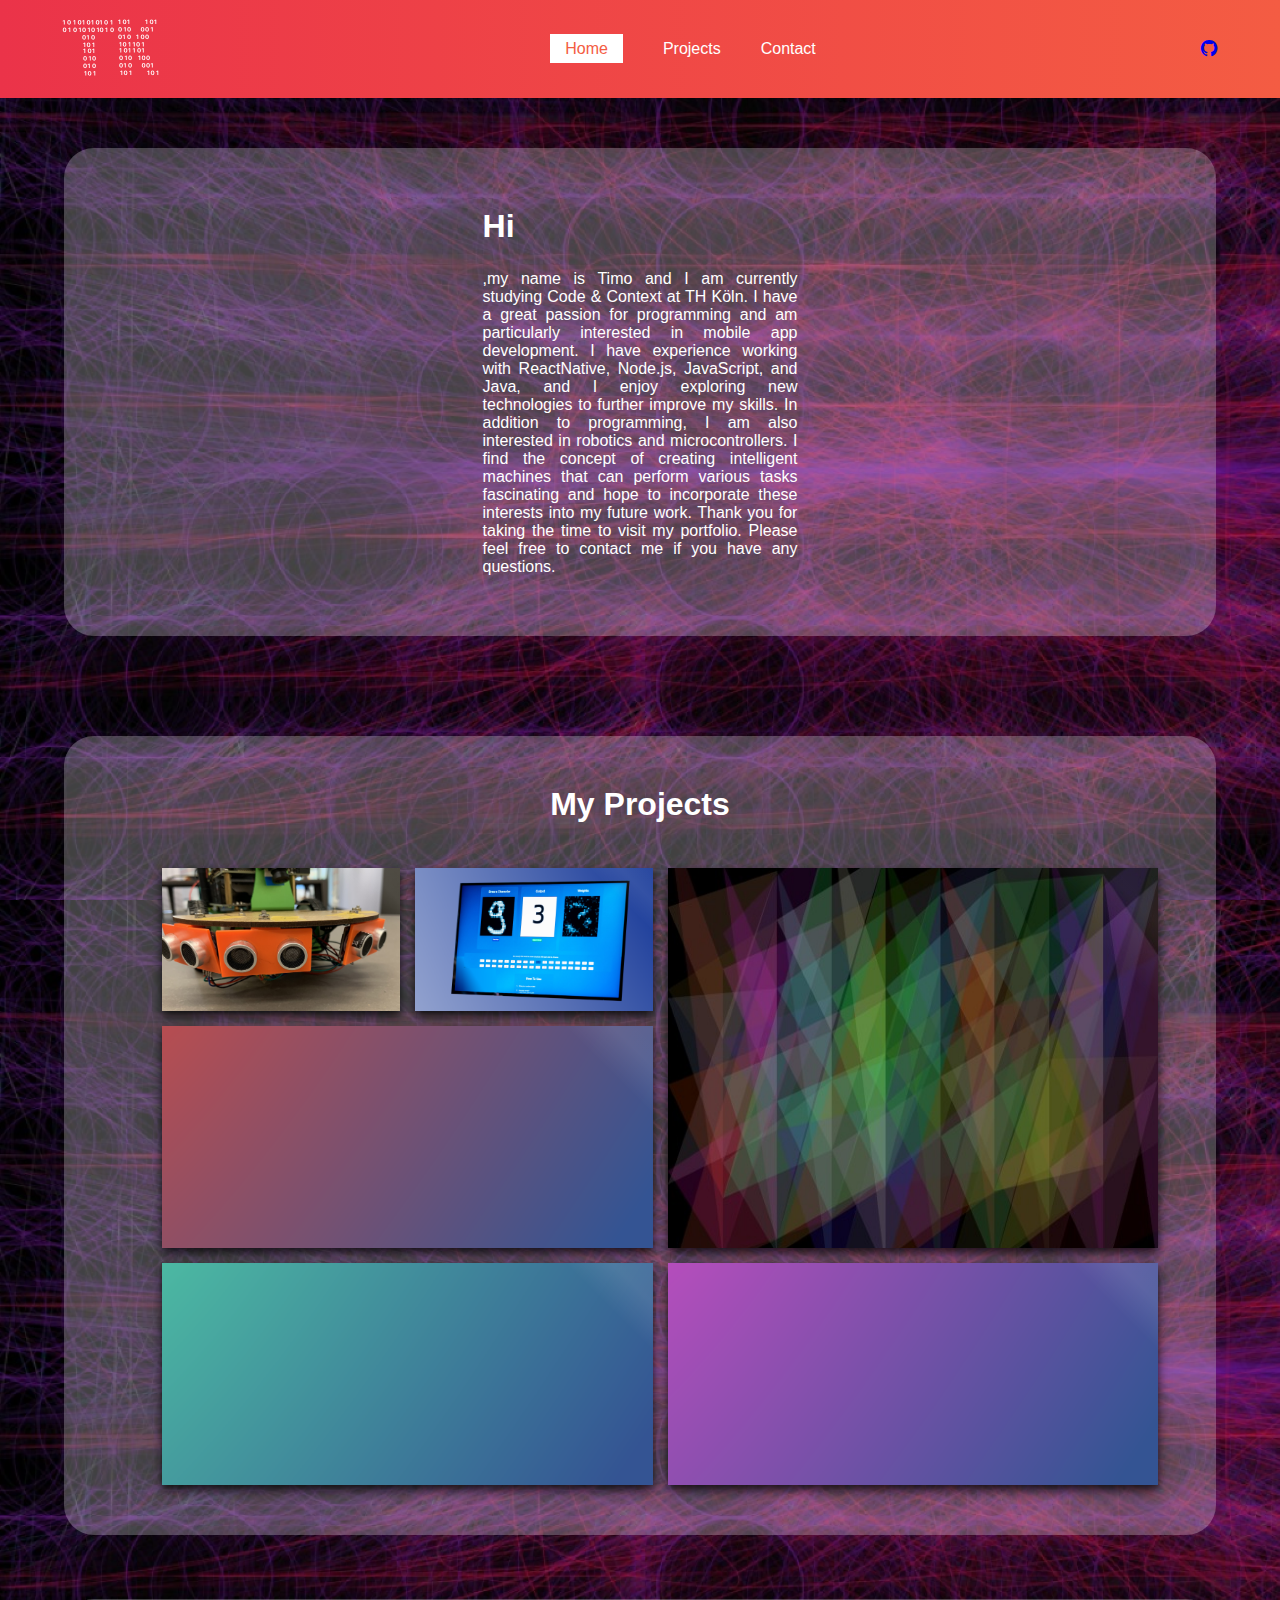
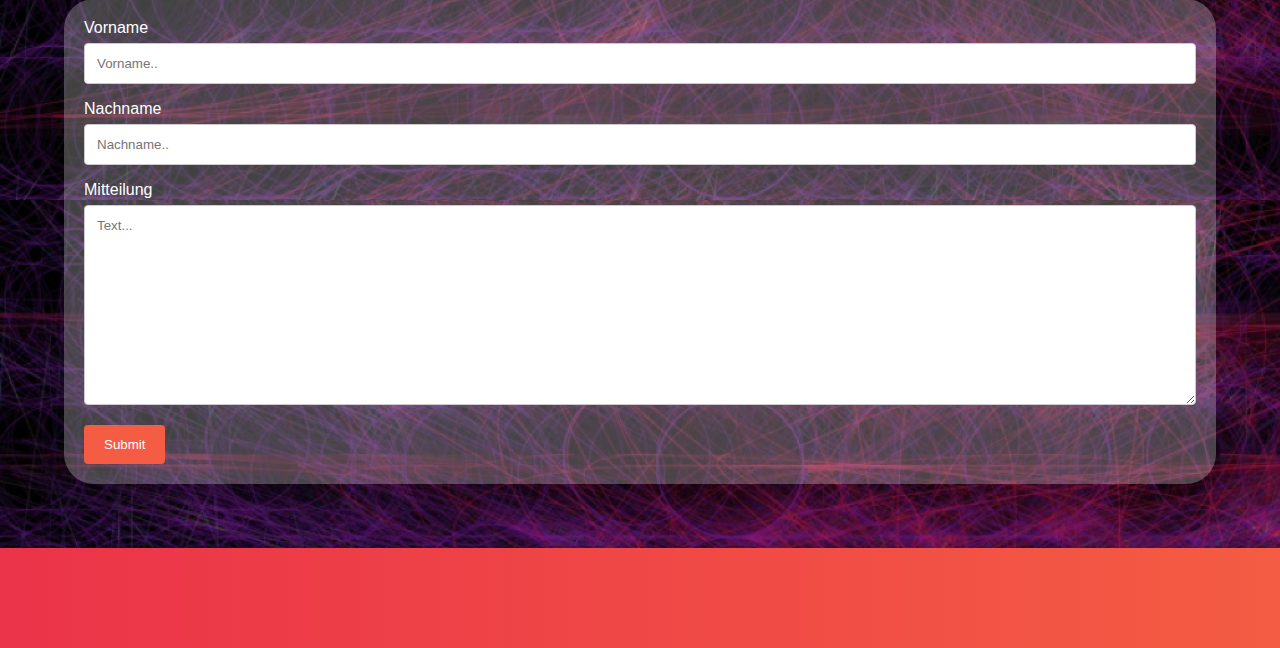
<file: index.html>
<!DOCTYPE html>
<html lang='en'>
  <head>
    <meta charset='UTF-8'/>
    <meta name="viewport" content="width=device-width, initial-scale=1">
    <title>Portfolio</title>
   <link rel='stylesheet' href='styles.css'/> 
   <link rel='stylesheet' href='projectCard.css'/> 

    <link href='https://unpkg.com/boxicons@2.1.4/css/boxicons.min.css' rel='stylesheet'>

  </head>

  <body>
   <!---nav start-->
   <nav>
    <img src="images/logo.png" id="logo">

    <ul class="navbar">
        <li><a href="#" class="active">Home</a></li>
        <li><a href="projects.html">Projects</a></li>
        <li><a href="contact.html">Contact</a></li>
    </ul>

    <div class="social-btn">
      <a href="https://github.com/timokue"><i class='bx bxl-github' ></i></a>
    </div>

    <i class='bx bx-menu-alt-left' id="menu-btn"></i>

   </nav>

   <!-- JavaScript Start -->
   <script type="text/javascript">
      const menu = document.querySelector('#menu-btn');
      const nav = document.querySelector('.navbar');

      menu.onclick = () => {
        nav.classList.toggle('mobile-menu');
        menu.classList.toggle('bx-x');
        document.body.classList.toggle('no-scroll');
      }
   </script> 
   <!--JavaScript End -->

   <div class="main-container">
   <div class="intro-container">
      <div class="title">
         <h1>Hi</h1>
      </div>
      <div class="main-text-container">
         <p>,my name is Timo and I am currently studying Code & Context at TH Köln. 
          I have a great passion for programming and am particularly interested in mobile app development. I have experience working with ReactNative, Node.js, JavaScript, and Java, and I enjoy exploring new technologies to further improve my skills.
          In addition to programming, I am also interested in robotics and microcontrollers. 
          I find the concept of creating intelligent machines that can perform various tasks fascinating and hope to incorporate these interests into my future work.
          Thank you for taking the time to visit my portfolio. 
          Please feel free to contact me if you have any questions.</p>
      </div>
    </div>

     <!-- <div>
        <img class="profile-image" src="images/profile-picture.jpg" id="profilePicture">
     </div> -->
    
   </div>

   <div class="project-container">
    <div class="inner-project-container">
    <div class="project-header">
      <h1>My Projects</h1>
    </div>
    <div class="gallery">




      <div class="cards">
   
        <div class="gallery__item gallery__item--1 card">
            <a href="projects.html#project1">
            <img src="images/project1/pe1.png" class="gallery__img" alt="Image 1">
            <figcaption>Robotics</figcaption>
            </a>
        </div>
      

        <figure class="gallery__item gallery__item--2 card">
            <a href="projects.html#project2">
            <img src="images/project2/ai1.png" class="gallery__img" alt="Image 2">
            <figcaption>AI</figcaption>
            </a>
        </figure>

      
        <figure class="gallery__item gallery__item--3 card">
          <a href="projects.html#project3">
           <img src="images/project3/gg2.png" class="gallery__img" alt="Image 3">
           <figcaption>Generative Art</figcaption>
          </a>
        </figure>

        <figure class="gallery__item gallery__item--4 card">
            <img src="images/project4/projectPlaceholder.png" class="gallery__img" alt="Image 4">
            <figcaption>Coming soon...</figcaption>
        </figure>

        <figure class="gallery__item gallery__item--5 card">

            <img src="images/project5/projectPlaceholder2.png" class="gallery__img" alt="Image 5">
            <figcaption>Coming soon...</figcaption>
        </figure>

        <figure class="gallery__item gallery__item--6 card">

            <img src="images/project6/projectPlaceholder3.png" class="gallery__img" alt="Image 6">
            <figcaption>Coming soon...</figcaption>
        </figure>
      </div>
 


    </div>
    </div>
   </div>


   <div class="container">
    <form action="https://formspree.io/f/mdovlwpv" method="POST">
  
      <label for="fname" class="label-text">Vorname</label>
      <input type="text" id="fname" name="firstName" placeholder="Vorname..">
  
      <label for="lname" class="label-text">Nachname</label>
      <input type="text" id="lname" name="lastName" placeholder="Nachname..">
  
      <label for="subject" class="label-text">Mitteilung</label>
      <textarea id="message" name="message" placeholder="Text..." style="height:200px"></textarea>
  
      <input type="submit" value="Submit">
  
    </form>
   </div>

   <div class="footer">

   </div>
   
  </body>

</html>
</file>
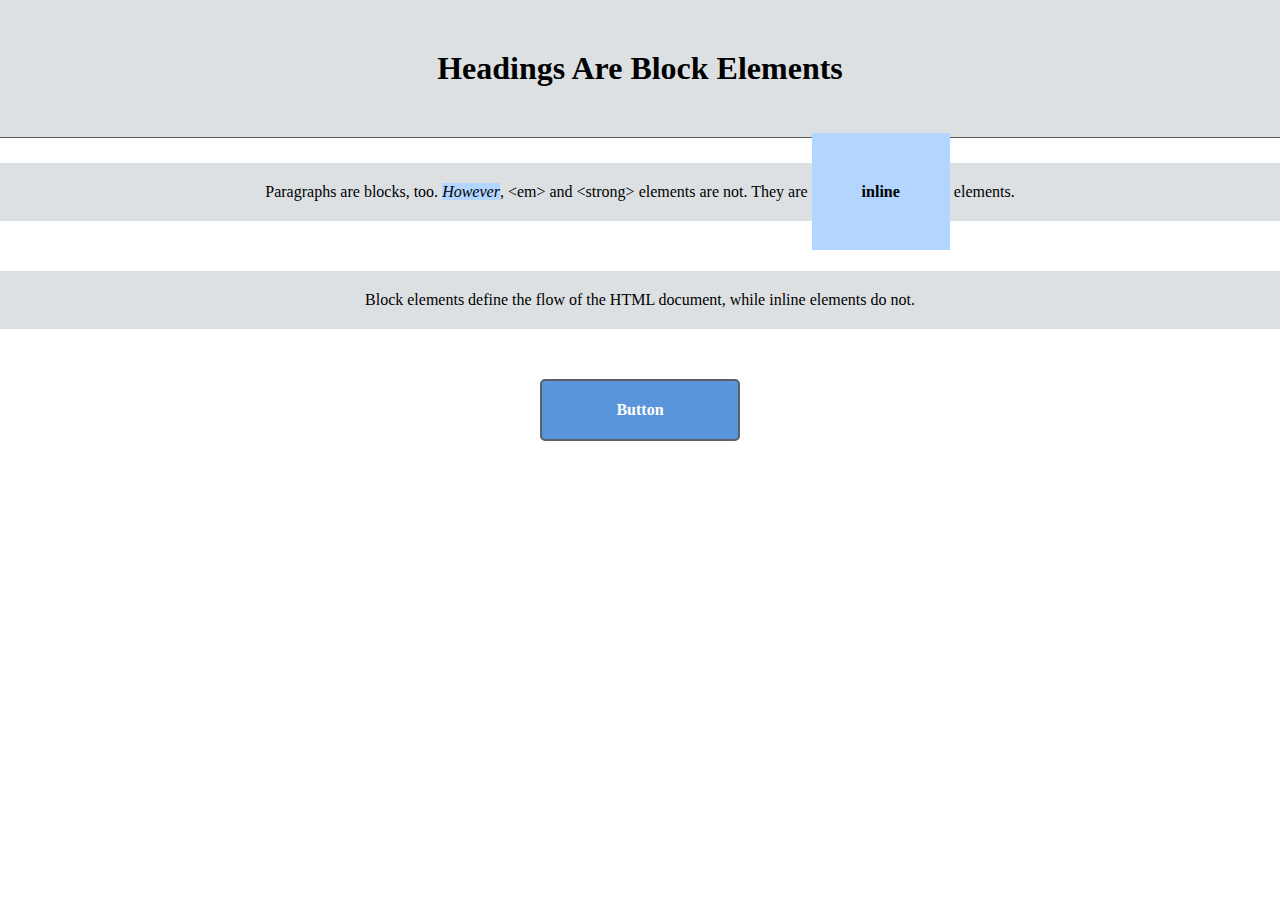
<file: css-box-model/boxes.html>
<!DOCTYPE html>
<html lang='en'>
  <head>
    <meta charset='UTF-8'/>
    <title>Boxes Are Easy!</title>
    <link rel='stylesheet' href='box-styles.css'/>
  </head>
  <body>
    <h1>Headings Are Block Elements</h1>

    <p>Paragraphs are blocks, too. <em>However</em>, &lt;em&gt; and &lt;strong&gt;
       elements are not. They are <strong>inline</strong> elements.</p>

    <p>Block elements define the flow of the HTML document, while inline elements
       do not.</p>

       <div>Button</div>
  </body>
</html>
</file>
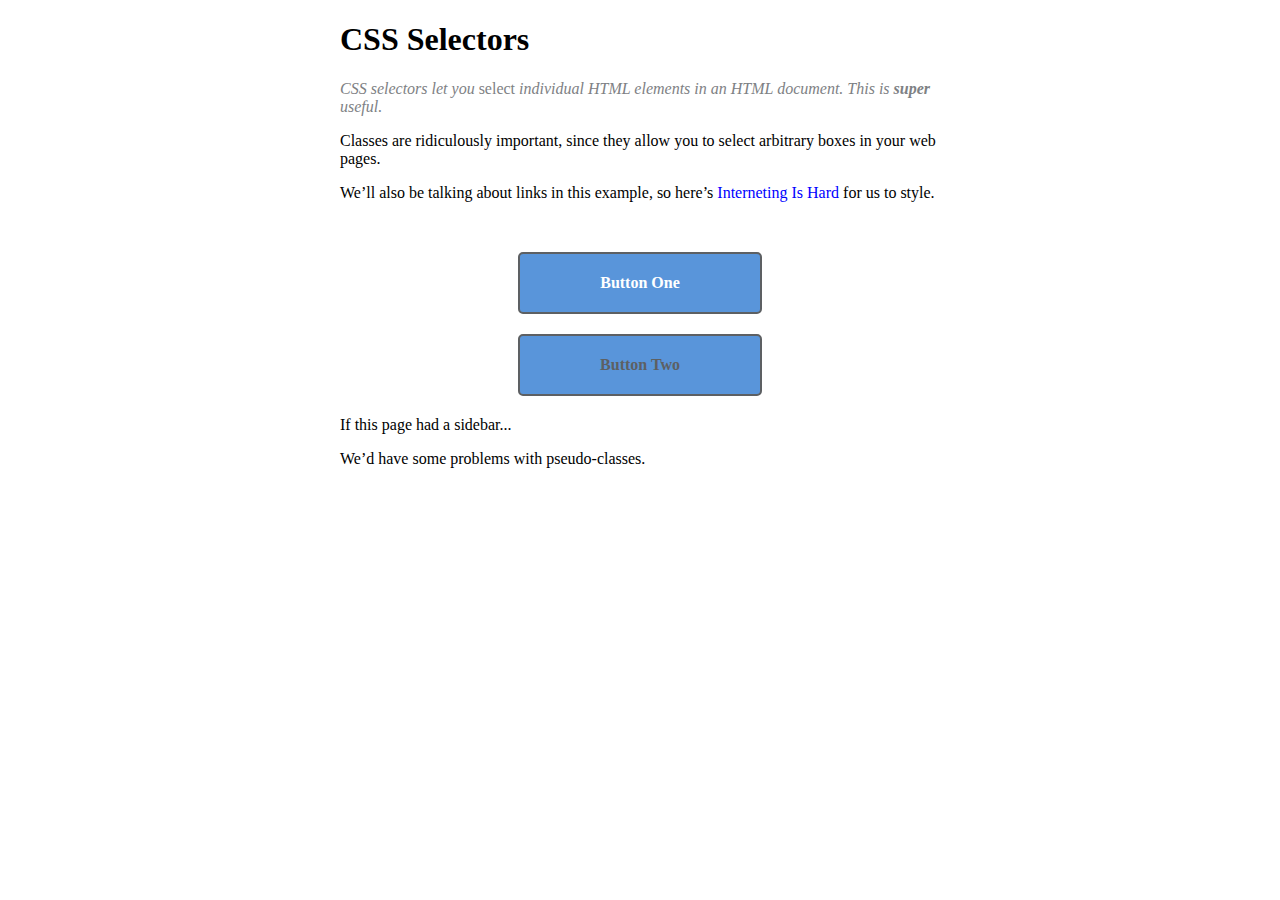
<file: css-selectors/selectors.html>
<!DOCTYPE html>
<html lang='en'>
  <head>
    <meta charset='UTF-8'/>
    <title>CSS Selectors</title>
    <link rel='stylesheet' href='styles.css'/>
  </head>
  <body>
    <div class='page'>
    <h1>CSS Selectors</h1>

    <p class='synopsis'>CSS selectors let you <em>select</em> individual HTML elements in an HTML
       document. This is <strong>super</strong> useful.</p>

    <p>Classes are ridiculously important, since they allow you to select
       arbitrary boxes in your web pages.</p>

    <p>We’ll also be talking about links in this example, so here’s
       <a href='https://internetingishard.com'>Interneting Is Hard</a> for us to
       style.</p>

       <a class='button' href='nowhere.html'>Button One</a>
       <a id='button-2' class='button' href='nowhere.html'>Button Two</a>
    
       <div class='sidebar'>
        <p>If this page had a sidebar...</p>
        <p>We’d have some problems with pseudo-classes.</p>
      </div>

    </div>
  </body>
</html>
</file>
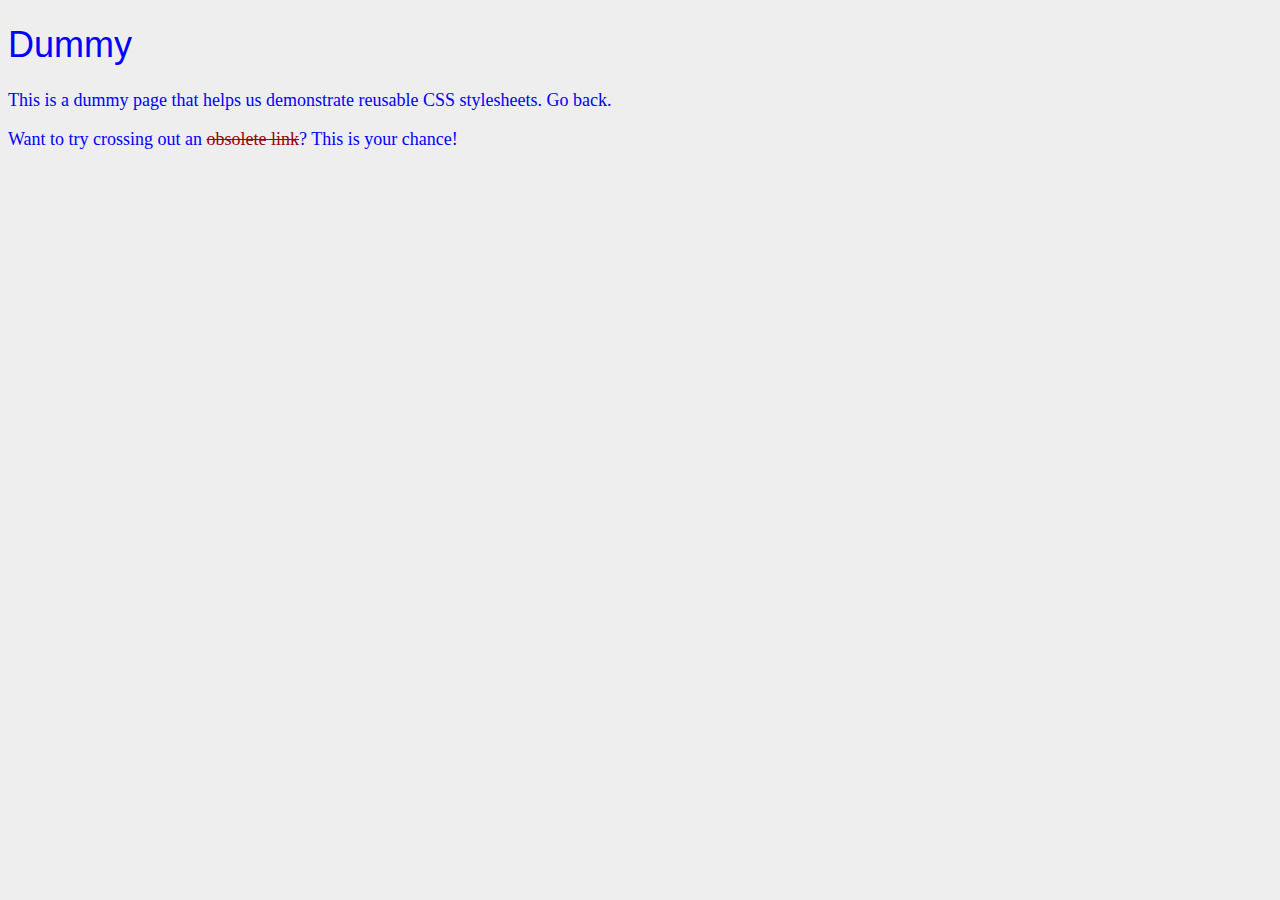
<file: hello-css/dummy.html>
<!DOCTYPE html>
<html lang='en'>
  <head>
    <meta charset='UTF-8'/>
    <title>Dummy</title>
    <link rel='stylesheet' href='styles.css'/>
    <style>
        body {
          color: #0000FF;    /* Blue */
        }
    </style>
  </head>
  <body>
    <h1>Dummy</h1>

    <p>This is a dummy page that helps us demonstrate reusable CSS
       stylesheets. <a href='hello-css.html'>Go back</a>.</p>

    <p>Want to try crossing out an <a href='nowhere.html' style='color: #990000; text-decoration: line-through;'>obsolete link</a>? This
       is your chance!</p>
  </body>
</html>
</file>
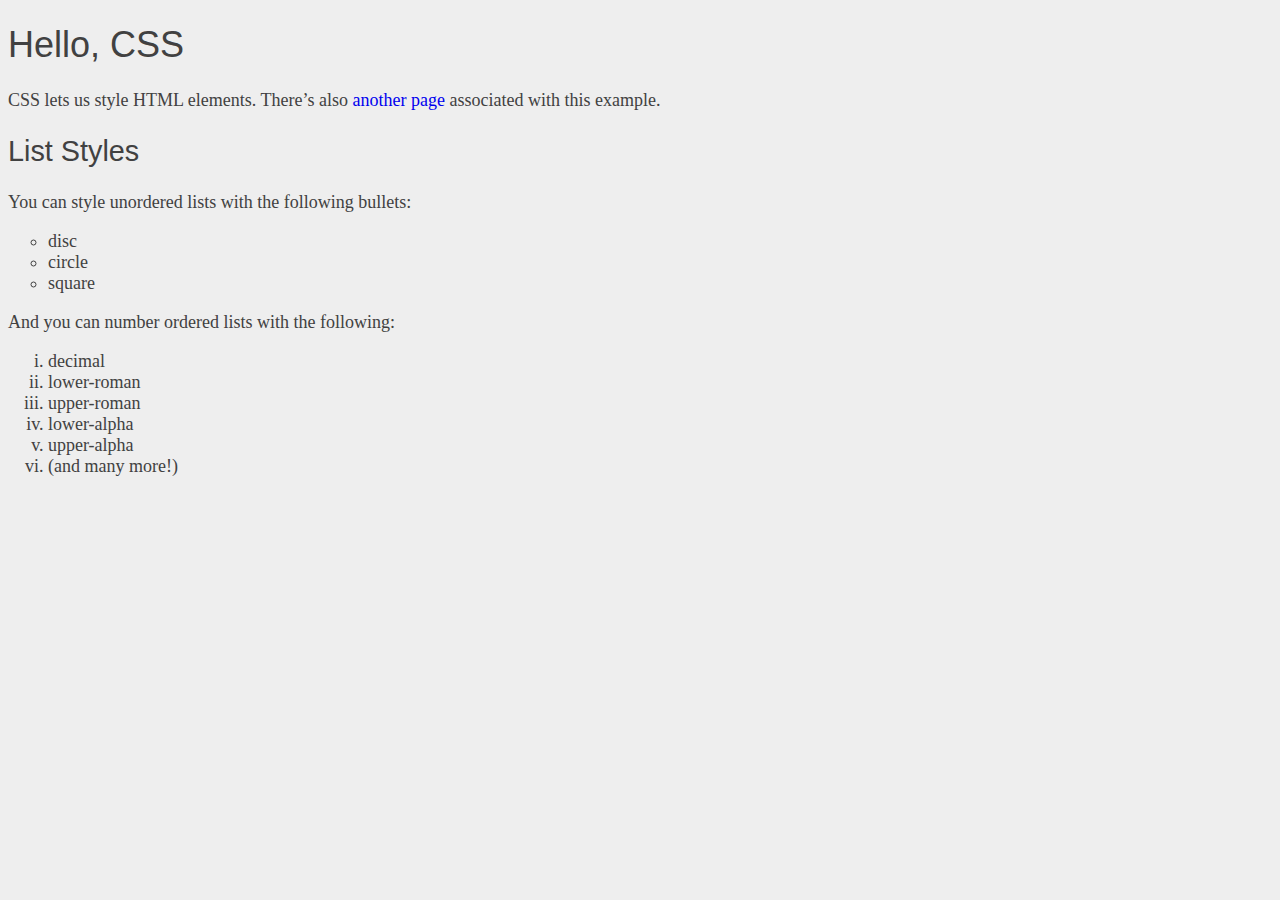
<file: hello-css/hello-css.html>
<!DOCTYPE html>
<html lang='en'>
  <head>
    <meta charset='UTF-8'/>
    <title>Hello, CSS</title>
    <link rel='stylesheet' href='styles.css'/>
  </head>
  <body>
    <h1>Hello, CSS</h1>

    <p>CSS lets us style HTML elements. There’s also
       <a href='dummy.html'>another page</a> associated with this example.</p>

    <h2>List Styles</h2>

    <p>You can style unordered lists with the following bullets:</p>

    <ul>
      <li>disc</li>
      <li>circle</li>
      <li>square</li>
    </ul>

    <p>And you can number ordered lists with the following:</p>

    <ol>
      <li>decimal</li>
      <li>lower-roman</li>
      <li>upper-roman</li>
      <li>lower-alpha</li>
      <li>upper-alpha</li>
      <li>(and many more!)</li>
    </ol>
  </body>
</html>
</file>
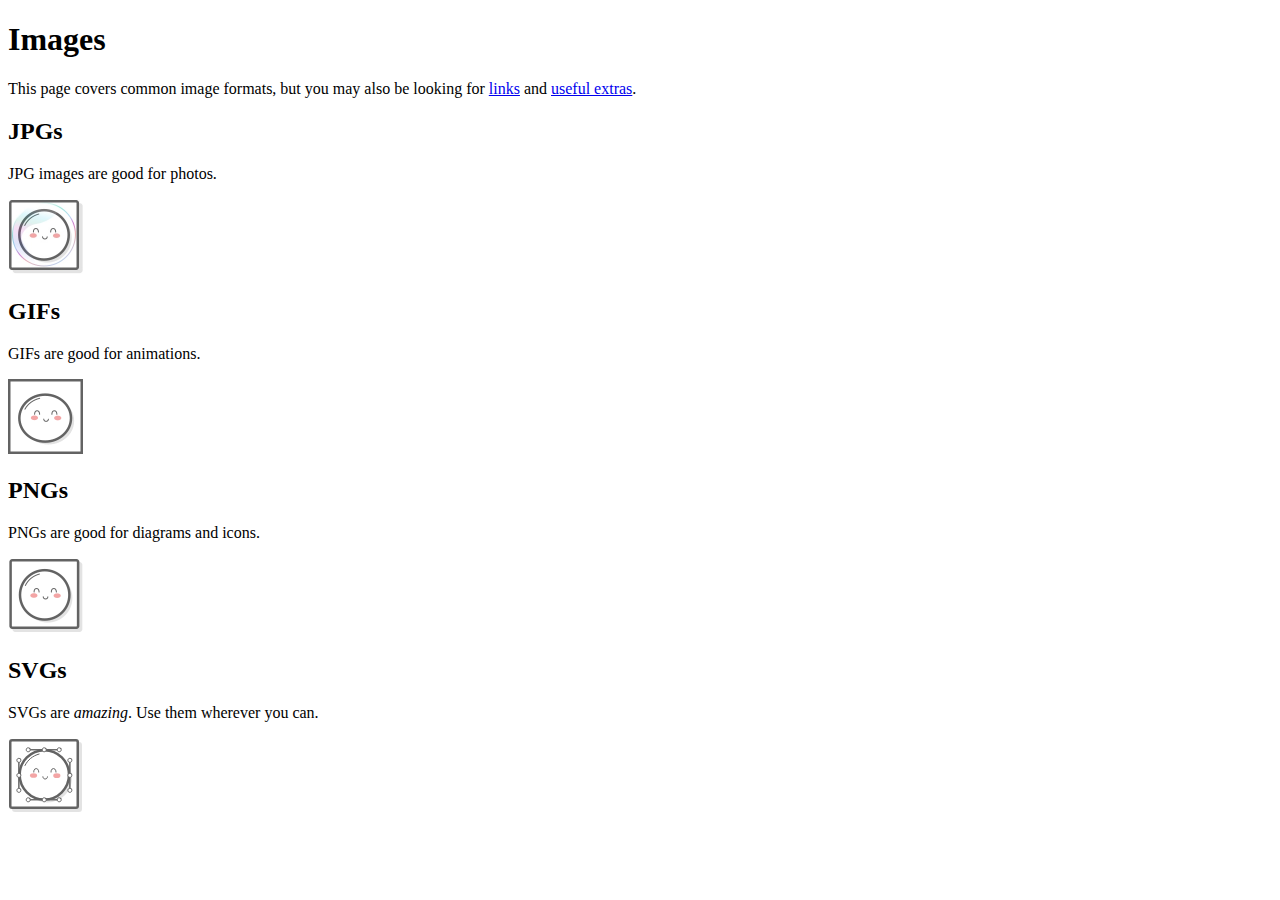
<file: links-and-images/images.html>
<!DOCTYPE html>
<html lang='en'>
  <head>
    <meta charset='UTF-8'/>
    <title>Images</title>
  </head>
  <body>
    <h1>Images</h1>

    <p>This page covers common image formats, but you may also be looking for <a
      href='links.html'>links</a> and <a href='misc/extras.html'>useful
      extras</a>.</p>
   
   <h2>JPGs</h2>
   <p>JPG images are good for photos.</p>
   <img src='images/mochi.jpg' width="75"  alt='A mochi ball in a bubble'/>

   <h2>GIFs</h2>
   <p>GIFs are good for animations.</p>
   <img src='images/mochi.gif' width="75" alt='A dancing mochi ball'/>

   <h2>PNGs</h2>
   <p>PNGs are good for diagrams and icons.</p>
   <img src='images/mochi.png' width="75"  alt='A mochi ball'/>

   <h2>SVGs</h2>
   <p>SVGs are <em>amazing</em>. Use them wherever you can.</p>
   <img src='images/mochi.svg' alt='A mochi ball with Bézier handles'/>

  </body>
</html>
</file>
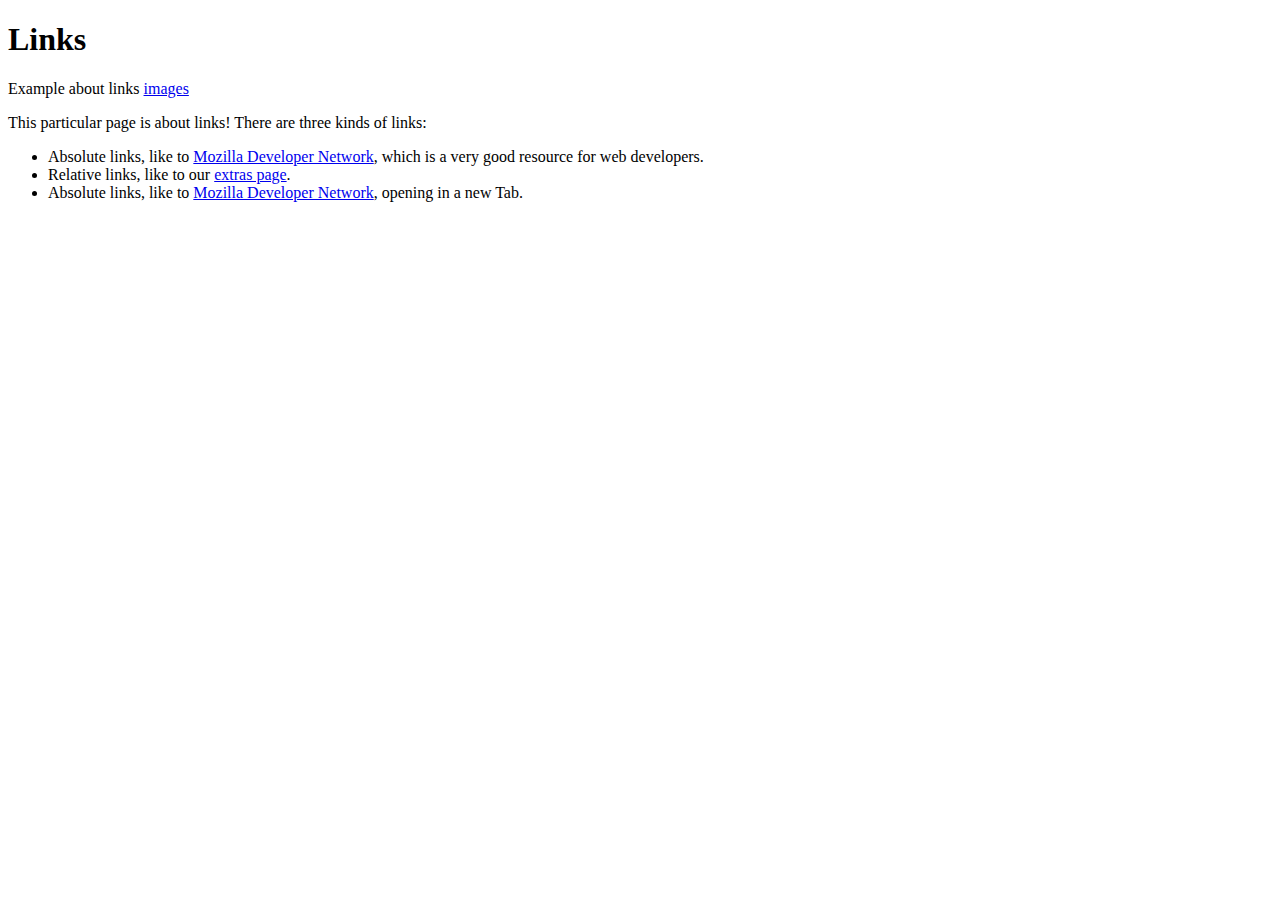
<file: links-and-images/links.html>
<!DOCTYPE html>
<html lang='en'>
  <head>
    <meta charset='UTF-8'/>
    <title>Links</title>
  </head>
  <body>
    <h1>Links</h1>
    <p> Example about links <a href='images.html'>images</a></p>
    <p>This particular page is about links! There are three kinds of links:</p>

  <ul>
    <li>Absolute links, like to
        <a href='https://developer.mozilla.org/en-US/docs/Web/HTML'>Mozilla
        Developer Network</a>, which is a very good resource for web
        developers.</li>
    <li>Relative links, like to our <a href='misc/extras.html'>extras page</a>.</li>
    <li>Absolute links, like to
        <a href='https://developer.mozilla.org/en-US/docs/Web/HTML'
           target='_blank'>Mozilla Developer Network</a>, opening in a new Tab.</li>
  </ul>
  </body>
</html>
</file>
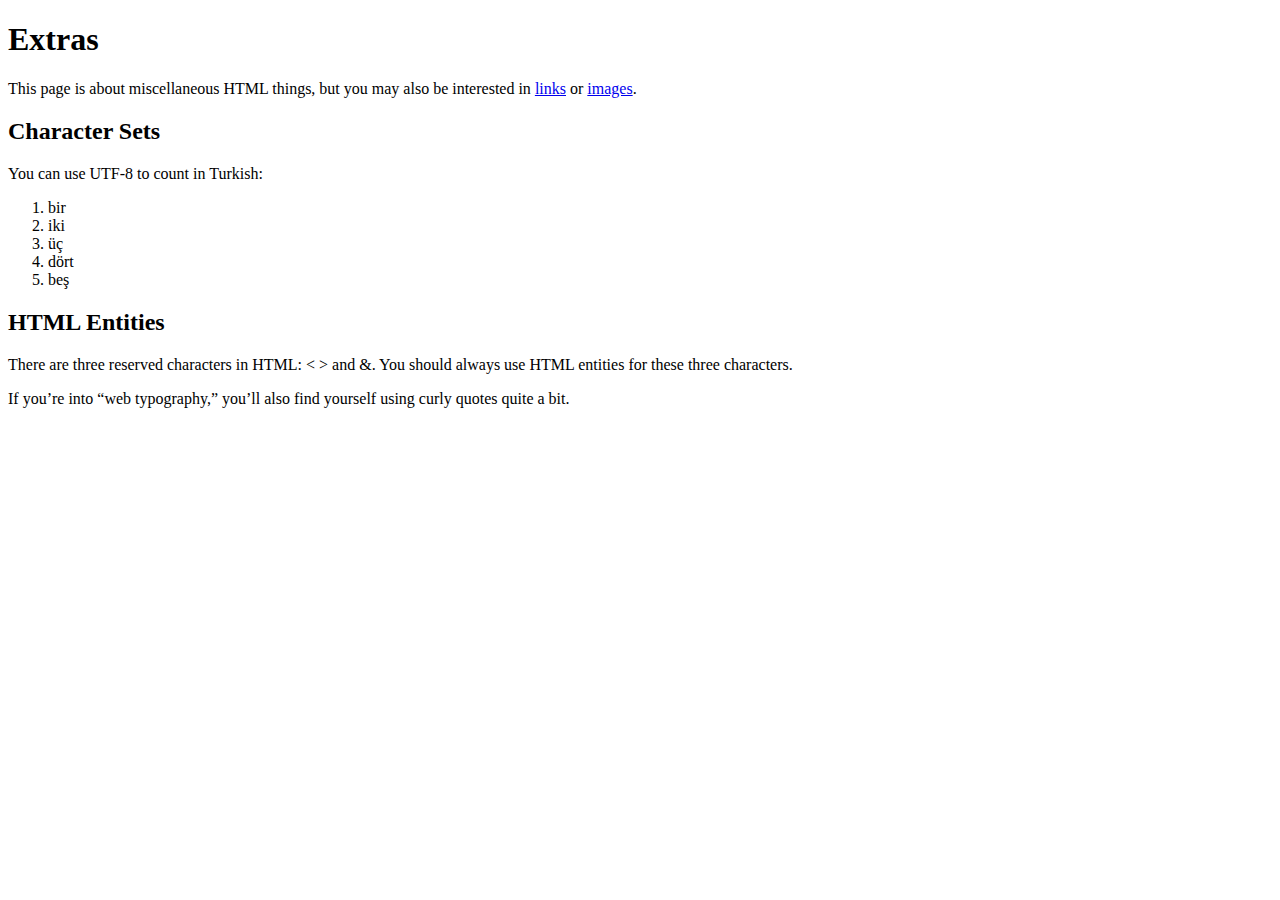
<file: links-and-images/misc/extras.html>
<!DOCTYPE html>
<html lang='en'>
  <head>
    <title>Extras</title>
    <meta charset='UTF-8'/>
  </head>
  <body>
    <h1>Extras</h1>
    <p>This page is about miscellaneous HTML things, but you may also be
        interested in <a href='../links.html'>links</a> or <a
        href='../images.html'>images</a>.</p>


    <h2>Character Sets</h2>

    <p>You can use UTF-8 to count in Turkish:</p>
        
    <ol>
       <li>bir</li>
       <li>iki</li>
       <li>üç</li>
       <li>dört</li>
       <li>beş</li>
    </ol>

    <h2>HTML Entities</h2>
    <p>There are three reserved characters in HTML: &lt; &gt; and &amp;. You
    should always use HTML entities for these three characters.</p>
    <p>If you&rsquo;re into &ldquo;web typography,&rdquo; you&rsquo;ll also find
      yourself using curly quotes quite a bit.</p>
 
  </body>
</html>
</file>
<file: styles.css>
*
{
    margin: 0;
    padding: 0;
    font-family: arial;
    box-sizing: border-box;
    text-decoration: none;
    list-style: none;
}
body {
    width: 100%;
    height: 100vh;
    background: linear-gradient(to right, rgba(0,0,0,.2),rgba(0,0,0,.2)),url(images/ggBackground.png);
    background-color: rgb(0, 0, 26);
    background-size: cover;
    background-repeat: repeat;
}

nav 
{
    background: linear-gradient(to right, #eb3349,#f45c43);
    color: #fff;
    padding: 16px 4%;
    display: flex;
    justify-content: space-between;
    align-items: center;
    position: relative;
}

.navbar
{
    display: flex;
}

.navbar a
{
   color: #fff;
   margin: 0 20px;
}
.navbar a.active
{
   background: #fff;
   padding: 6px 15px;
   color: #f45c43;
}
.social-btn i
{
    margin: 0 10px;
    cursor: pointer;
    font-size: 20px;
}
#menu-btn
{
    display: none;
}

/* media query code */
@media (max-width: 800px)
{
    html 
    {
        font-size: 90%;
    }
    .navbar
    {
        position: fixed;
        top: -100%;
        left: 0;
        min-height: 100vh;
        width: 100%;
        background: linear-gradient(to right,#eb3349,#f45c43);
        display: block;
        text-align: center;
        padding-top: 25%;
        font-size: 30px;
        border-bottom-right-radius: 30%;
        transition: .3s;  /* https://creativenetworks.in/responsive-navbar-design-using-html-css/ */
    }
    .navbar li
    {
        padding: 20px 0;
    }
    #menu-btn
    {
        display: block;
        position: relative;
        right: 4%;
        top: 4%;
        z-index: 999;
        font-size: 30px;
        color: #fff;
        cursor: pointer;
        user-select: none;
    }
    #logo
    {
        position: relative;
        z-index: 999;
    }
    .mobile-menu
    {
        top: 0;
    }

}

.no-scroll {
    overflow: hidden;
}


.main-container
{
    color: #fff;
    padding: 50px 4%;
    margin-top: 50px;
    margin-left: 5%;
    margin-right: 5%;
    display: flex; 
    justify-content: center;
    align-items: center;
    background-color: rgba(255, 255, 255, 0.253);
    border-radius: 30px;
}

.inner-container
{
   max-width: 30%;
}

.intro-container
{
   max-width: 30%;
   display: flex;
   flex-direction: column;
   margin: 10px;
}

.title
{

}

.main-text-container
{
    margin-top: 25px;
    text-align: justify;
}

.profile-image
{
  display: block;
  margin-left: auto;
  margin-right: 50px;
  width: 50%;
  max-width: 600px;
  border-radius: 30px;
  margin-top: 100px ;
}

.project-container
{
    color: #fff;
    padding: 50px 5%;
    margin-top: 100px;
    margin-left: 5%;
    margin-right: 5%;
    display: flex; 
    justify-content: center;
    align-items: center; 
    background-color: rgba(255, 255, 255, 0.253);
    border-radius: 30px;
}
.project-header 
{
    display: flex;
    justify-content: center;
    align-items: center;
    margin-bottom: 25px;
}

.gallery {
    margin-bottom: 20px;
}

.gallery__img {
    width: 100%;
    height: 100%;
    object-fit: cover;
    
}

.gallery__item--1 {
    grid-column-start: 1;
    grid-column-end: 3;
    grid-row-start: 1;
    grid-row-end: 3;
}

.gallery__item--2 {
    grid-column-start: 3;
    grid-column-end: 5;
    grid-row-start: 1;
    grid-row-end: 3;
}

.gallery__item--3 {
    grid-column-start: 5;
    grid-column-end: 9;
    grid-row-start: 1;
    grid-row-end: 6;
}

.gallery__item--4 {
    grid-column-start: 1;
    grid-column-end: 5;
    grid-row-start: 3;
    grid-row-end: 6;
}

.gallery__item--5 {
    grid-column-start: 1;
    grid-column-end: 5;
    grid-row-start: 6;
    grid-row-end: 9;
}

.gallery__item--6 {
    grid-column-start: 5;
    grid-column-end: 9;
    grid-row-start: 6;
    grid-row-end: 9;
}



/* <=================================Contact Form Styles===================================================> */



input[type=text], select, textarea {
    width: 100%; 
    padding: 12px; 
    border: 1px solid #ccc; 
    border-radius: 4px; 
    box-sizing: border-box; 
    margin-top: 6px; 
    margin-bottom: 16px; 
    resize: vertical;
  }
  

  input[type=submit] {
    background-color: #f45c43;
    color: white;
    padding: 12px 20px;
    border: none;
    border-radius: 4px;
    cursor: pointer;
  }
  

  input[type=submit]:hover {
    background-color: #eb3349;
  }
  

  .container {
    margin: 5%;
    border-radius: 30px;
    background-color: rgba(255, 255, 255, 0.253);
    padding: 20px;
  }

  .label-text
  {
    color: #fff;
  }

/* <=================================Contact Form Styles===================================================> */


.footer
{
    margin-top: 5%;
    height: 100px;
    width: 100%;
    background: linear-gradient(to right,#eb3349,#f45c43);
}
</file>
<file: projectCard.css>
.abs,
h2:after,
.cards .card figcaption,
.cards .card:after,
.news .card figcaption,
.news .card:after,
.news .article figcaption {
  position: absolute; 
}
.rel,
h2,
h2 strong,
.cards .card,
.news .card,
.news .article {
  position: relative; 
}
.fix {
  position: fixed;
}
.dfix {
  display: inline;
}
.dib {
  display: inline-block;
}
.db {
  display: block;
}
.dn {
  display: none;
}
.df,
.cards,
.news {
  /* display: flex; */
  display: grid;
  grid-template-columns: repeat(8, 1fr);
  grid-template-rows: repeat(8, 5vw);
  grid-gap: 15px;
}
.dif {
  display: inline-flex;
}
.dg {
  display: grid;
}
.dig {
  display: inline-grid;
}
.vm,
h2,
h2 strong,
h2 span {
  vertical-align: middle;
}

.wrapper {
  padding: 15px;
}
h2 {
  padding: 10px;
  padding-left: 25px;
  color: #ccc;
  margin: 0;
}
h2 strong {
  z-index: 2;
  background: #24282f;
  padding: 4px 8px;
}
h2 span {
  font-size: 0.7em;
  color: #aaa;
  margin-left: 10px;
}
h2:after {
  content: '';
  z-index: 1;
  bottom: 50%;
  margin-bottom: -2px;
  height: 2px;
  left: 0;
  right: 0;
  background: #373d47;
}
.cards,
.news {
  flex-flow: row wrap;
}
.cards .card,
.news .card {
  margin: 20px;
 /* width: 180px;
  height: 270px; */
  width: 100%;
  height: 100%;
  overflow: hidden;
  box-shadow: 0 5px 10px rgba(0,0,0,0.8);
  transform-origin: center top;
  transform-style: preserve-3d;
  transform: translateZ(0);
  transition: 0.3s;
}
.cards .card img,
.news .card img {
  width: 100%;
  min-height: 100%;
}
.cards .card figcaption,
.news .card figcaption {
  bottom: 0;
  left: 0;
  right: 0;
  padding: 20px;
  padding-bottom: 10px;
  font-size: 20px;
  background: none;
  color: #fff;
  transform: translateY(100%);
  transition: 0.3s;
}
.cards .card:after,
.news .card:after {
  content: '';
  z-index: 10;
  width: 200%;
  height: 100%;
  top: -90%;
  left: -20px;
  opacity: 0.1;
  transform: rotate(45deg);
  background: linear-gradient(to top, transparent, #fff 15%, rgba(255,255,255,0.5));
  transition: 0.3s;
}
.cards .card:hover,
.news .card:hover,
.cards .card:focus,
.news .card:focus,
.cards .card:active,
.news .card:active {
  box-shadow: 0 8px 16px 3px rgba(0,0,0,0.6);
  transform: translateY(-3px) scale(1.05) rotateX(15deg);
}
.cards .card:hover figcaption,
.news .card:hover figcaption,
.cards .card:focus figcaption,
.news .card:focus figcaption,
.cards .card:active figcaption,
.news .card:active figcaption {
  transform: none;
}
.cards .card:hover:after,
.news .card:hover:after,
.cards .card:focus:after,
.news .card:focus:after,
.cards .card:active:after,
.news .card:active:after {
  transform: rotate(25deg);
  top: -40%;
  opacity: 0.15;
}
.news .article {
  overflow: hidden;
  width: 350px;
  height: 235px;
  margin: 20px;
}
.news .article img {
  width: 100%;
  min-height: 100%;
  transition: 0.2s;
}
.news .article figcaption {
  font-size: 14px;
  text-shadow: 0 1px 0 rgba(51,51,51,0.3);
  color: #fff;
  left: 0;
  right: 0;
  top: 0;
  bottom: 0;
  padding: 40px;
  box-shadow: 0 0 2px rgba(0,0,0,0.2);
  background: rgba(6,18,53,0.6);
  opacity: 0;
  transform: scale(1.15);
  transition: 0.2s;
}
.news .article figcaption h3 {
  color: #3792e3;
  font-size: 16px;
  margin-bottom: 0;
  font-weight: bold;
}
.news .article:hover img,
.news .article:focus img,
.news .article:active img {
  filter: blur(3px);
  transform: scale(0.97);
}
.news .article:hover figcaption,
.news .article:focus figcaption,
.news .article:active figcaption {
  opacity: 1;
  transform: none;
}
</file>
<file: css-box-model/box-styles.css>
* {
    margin: 0;
    padding: 0;
    box-sizing: border-box;
  }


h1, p {
    background-color: #DDE0E3;    /* Light gray */
  }
  
  em, strong {
    background-color: #B2D6FF;
    display: inline;
  }

  p {
    padding: 20px 10px;  /* Vertical  Horizontal */
    margin-top: 25px;
    margin-bottom: 50px;  
  }

  h1 {
    padding: 50px;
    border-bottom: 1px solid #5D6063;
  }

  strong {
    padding: 50px;
  }

  div {
    color: #FFF;
    background-color: #5995DA;
    font-weight: bold;
    padding: 20px;
    text-align: center;
    border: 2px solid #5D6063;
    border-radius: 5px;

    width: 200px;
    box-sizing: border-box;
    margin: 20px auto;
  }

  body {
    text-align: center;
  }
</file>
<file: css-selectors/styles.css>
.synopsis {
    color: #7E8184;        /* Light gray */
    font-style: italic;
  }

  .synopsis em {
    font-style: normal;
  }

  .button:link,

  .button:visited{
    display: block;
    text-decoration: none;

    color: #FFF;
    background-color: #5995DA;    /* Blue */
    font-weight: bold;
    padding: 20px;
    text-align: center;
    border: 2px solid #5D6063;    /* Dark gray */
    border-radius: 5px;
  
    width: 200px;
    margin: 20px auto;
  }

  .button:hover,
  .button:visited:hover {
     color: #FFF;
     background-color: #76AEED;  /* Light blue */
  }

  .button:active,
  .button:visited:active {
    color: #FFF;
    background-color: #5995DA;  /* Blue */
  }

  .call-to-action:link,
  .call-to-action:visited {
    font-style: italic;
    background-color: #EEB75A;     /* Yellow */
  }

  .call-to-action:hover,
  .call-to-action:visited:hover {
    background-color: #F5CF8E;     /* Light yellow */
  }

  .call-to-action:active,
  .call-to-action:visited:active {
    background-color: #EEB75A;     /* Yellow */
  }

  .page {
    width: 600px;
    margin: 0 auto;
  }

  .call-to-action {
    font-style: italic;
    background-color: #EEB75A;    /* Yellow */
  }

  a:link {
    color: blue;
    text-decoration: none;
  }
  a:visited {
    color: purple;
  }
  a:hover {
    color: aqua;
    text-decoration: underline;
  }
  a:active {
    color: red;
  }
  a:visited:hover {
    color: orange;
  }

  p:last-of-type {
    margin-bottom: 50px;
  }

  .page > p:first-of-type {
    color: #7E8184;
    font-style: italic;
  }

  #button-2 {
    color: #5D6063;  /* Dark gray */
  }
</file>
<file: hello-css/styles.css>
body {
    color: #414141;               /* Dark gray */
    background-color: #EEEEEE;    /* Light gray */
    font-size: 18px;
  }
  
  h1 {
    font-size: 2em;
  }
  
  h2 {
    font-size: 1.6em;
  }

  h1, h2, h3, h4, h5, h6 {
    font-family: "Helvetica", "Arial", sans-serif;
    font-weight: normal; 
  }

  ul {
    list-style-type: circle;
  }
  
  ol {
    list-style-type: lower-roman;
  }

  a {
    text-decoration: none;
  }

  p {
    text-align: left;
  }
</file>
